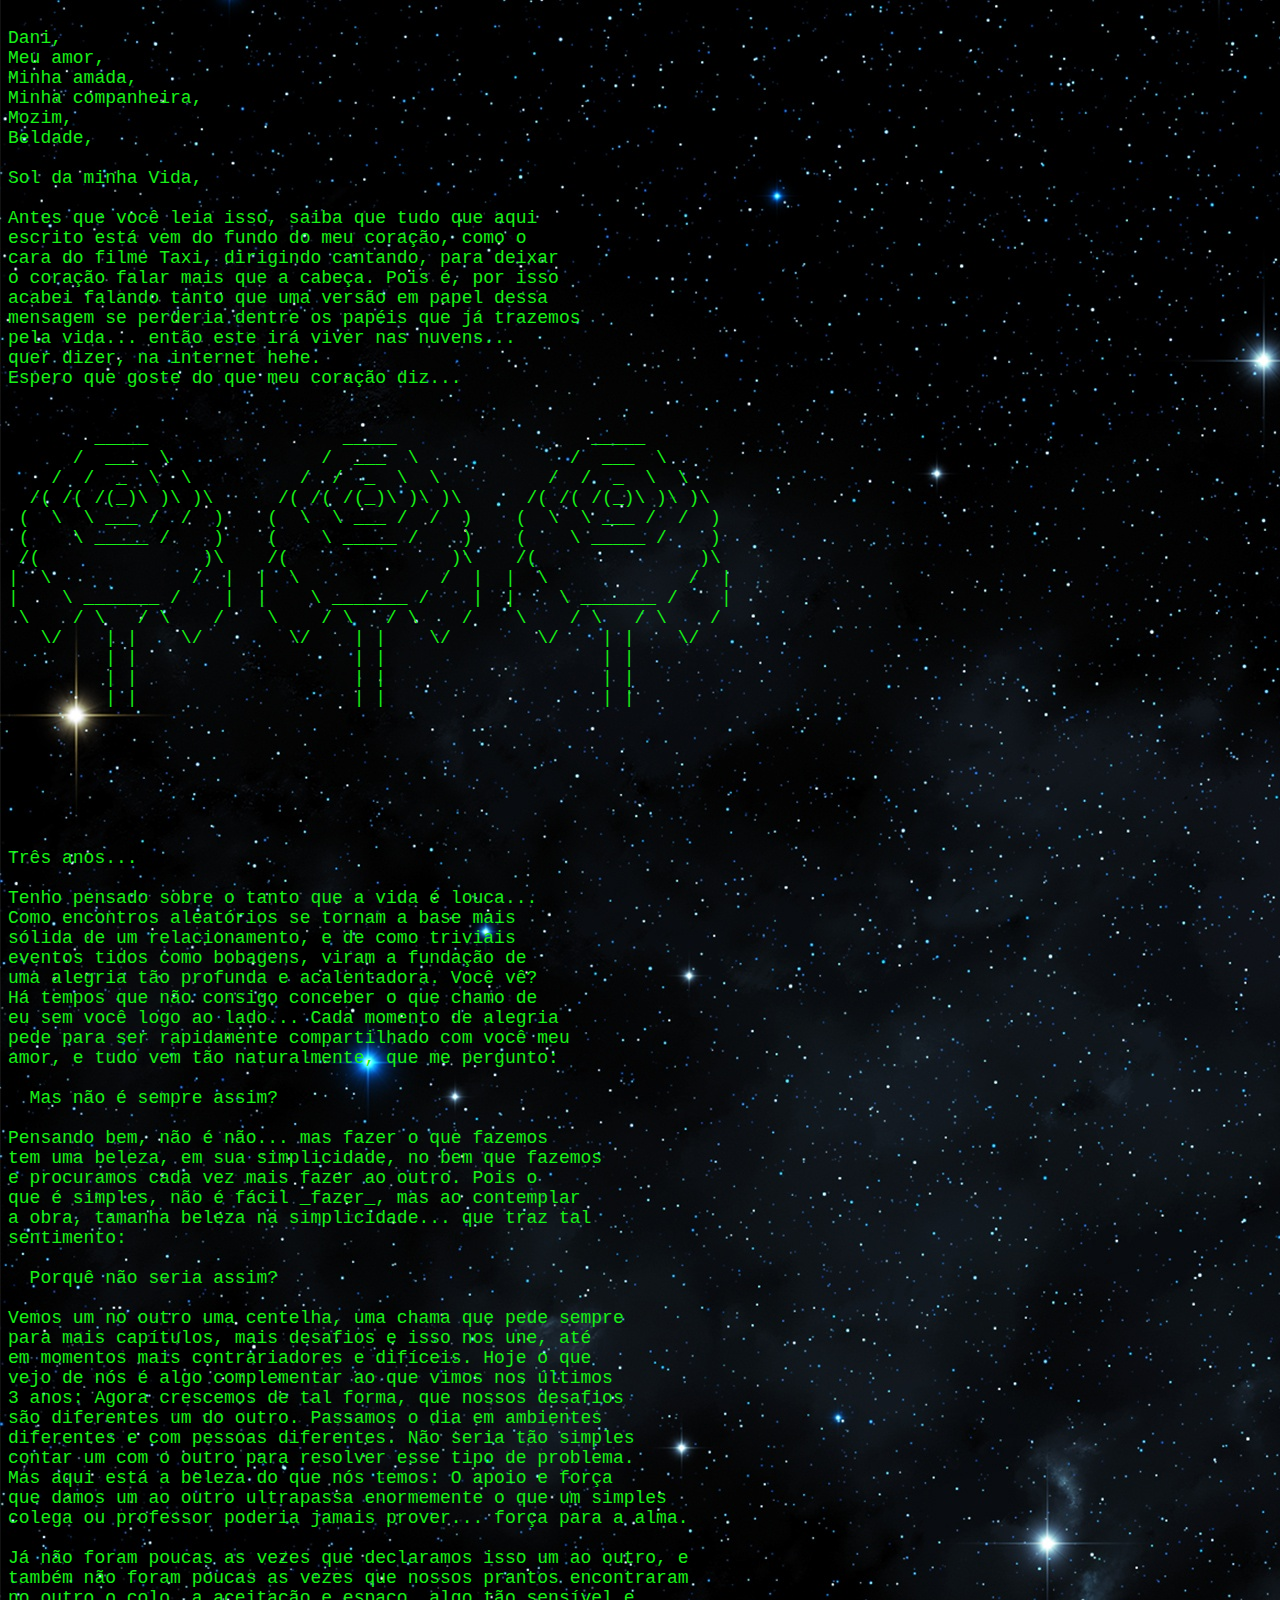
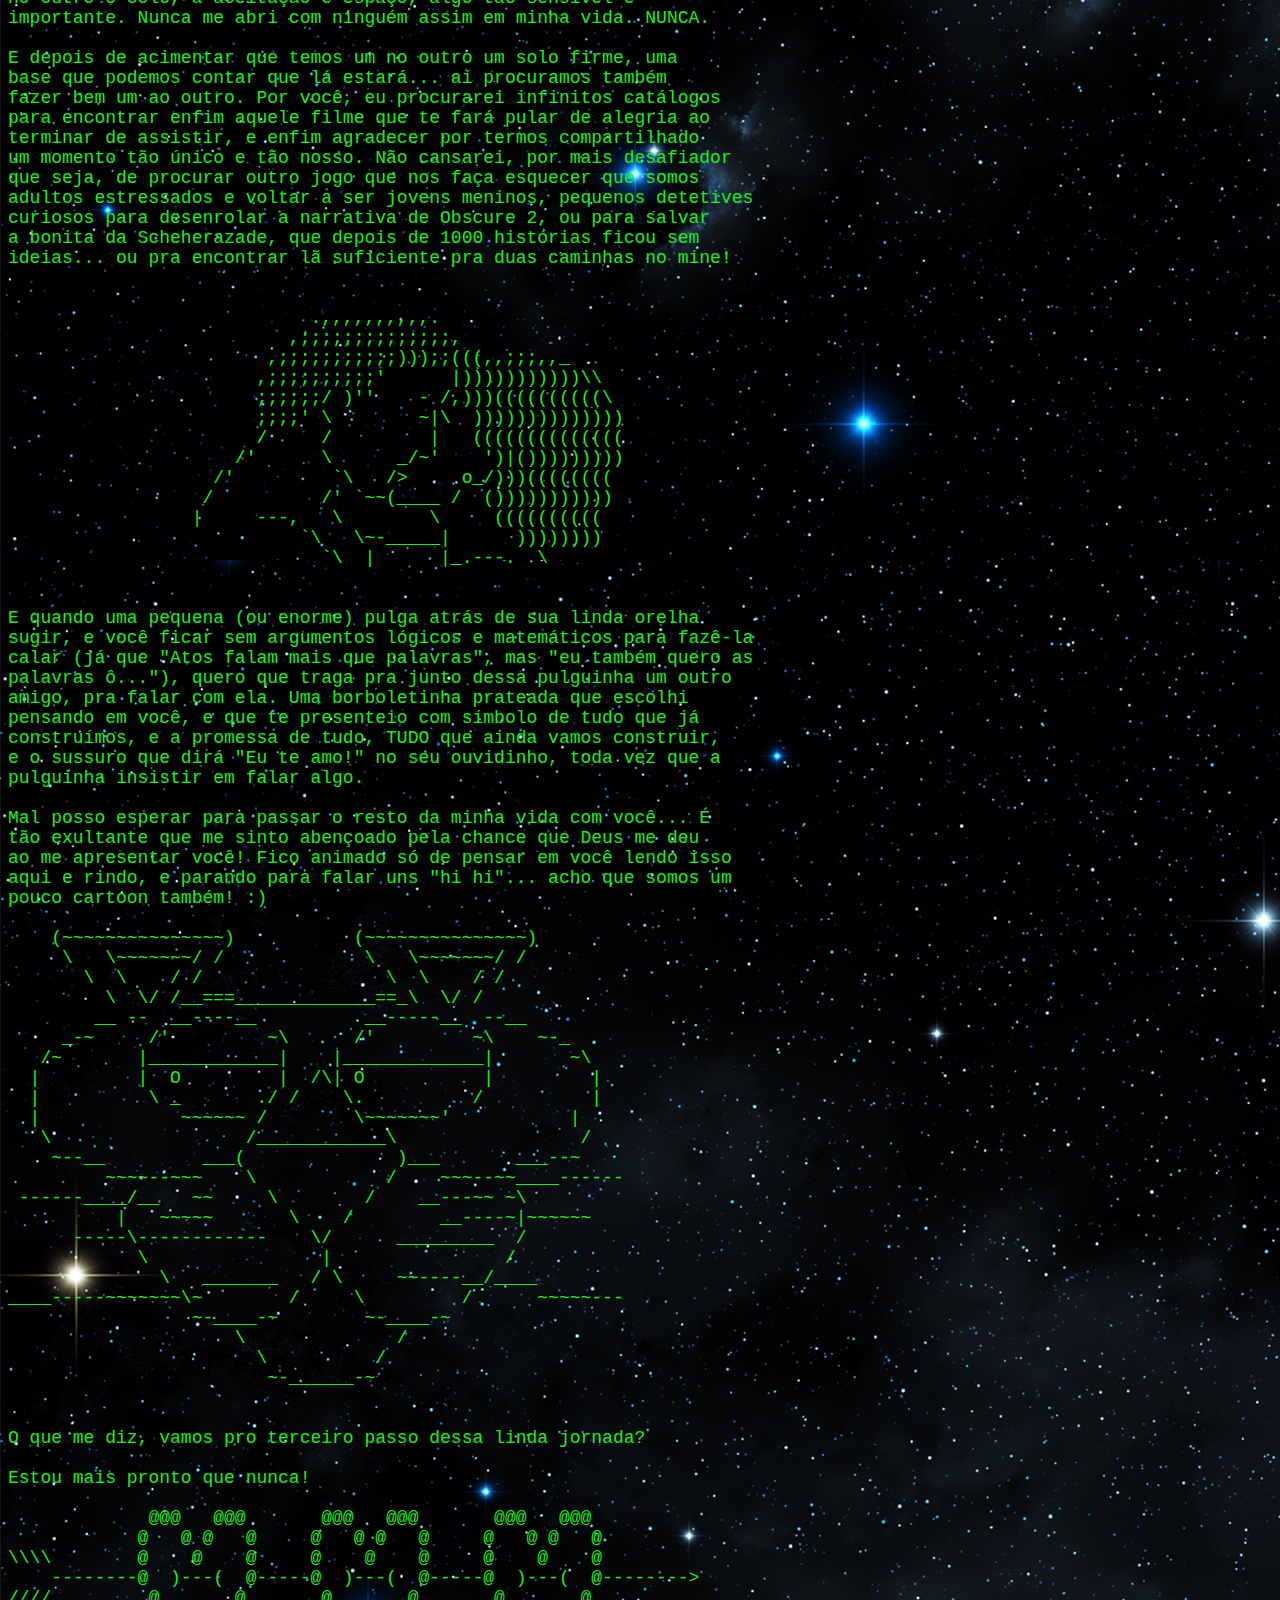
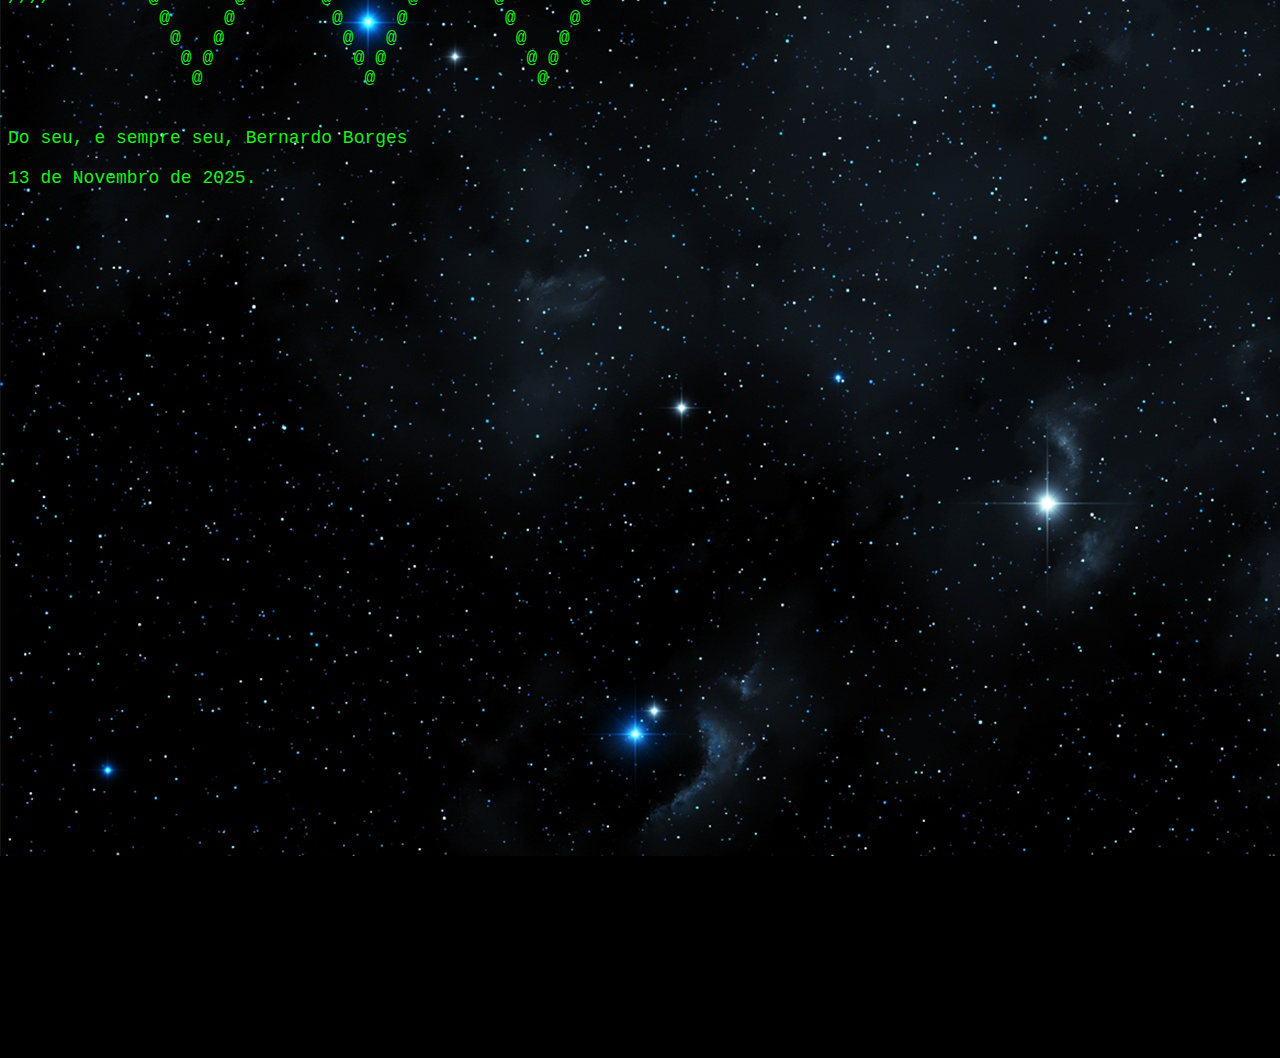
<file: love/index.html>
<!DOCTYPE html>
<html lang="en">

<head>
    <meta charset="UTF-8">
    <meta name="viewport" content="width=device-width, initial-scale=1.0">
    <title>Document</title>
</head>

<body
      style="
      min-height: 100vh;
      min-width: 100vw;
      background-color: black;
      background-image: url('./stars-galaxy.jpg')">

    <code
          style="
          white-space: pre;
          color:#18f018;
          background-color: transparent;
          font-size: 18px; ">
Dani, 
Meu amor,
Minha amada,
Minha companheira,
Mozim,
Beldade,

Sol da minha Vida,

Antes que você leia isso, saiba que tudo que aqui
escrito está vem do fundo do meu coração, como o
cara do filme Taxi, dirigindo cantando, para deixar
o coração falar mais que a cabeça. Pois é, por isso
acabei falando tanto que uma versão em papel dessa
mensagem se perderia dentre os papéis que já trazemos
pela vida... então este irá viver nas nuvens...
quer dizer, na internet hehe. 
Espero que goste do que meu coração diz...


        _____                  _____                  _____          
      /  ___  \              /  ___  \              /  ___  \
    /  /  _  \  \          /  /  _  \  \          /  /  _  \  \
  /( /( /(_)\ )\ )\      /( /( /(_)\ )\ )\      /( /( /(_)\ )\ )\
 (  \  \ ___ /  /  )    (  \  \ ___ /  /  )    (  \  \ ___ /  /  )
 (    \ _____ /    )    (    \ _____ /    )    (    \ _____ /    )
 /(               )\    /(               )\    /(               )\
|  \             /  |  |  \             /  |  |  \             /  |
|    \ _______ /    |  |    \ _______ /    |  |    \ _______ /    |
 \    / \   / \    /    \    / \   / \    /    \    / \   / \    /
   \/    | |    \/        \/    | |    \/        \/    | |    \/
         | |                    | |                    | | 
         | |                    | |                    | |
         | |                    | |                    | |







Três anos...

Tenho pensado sobre o tanto que a vida é louca...
Como encontros aleatórios se tornam a base mais
sólida de um relacionamento, e de como triviais
eventos tidos como bobagens, viram a fundação de
uma alegria tão profunda e acalentadora. Você vê?
Há tempos que não consigo conceber o que chamo de
eu sem você logo ao lado... Cada momento de alegria
pede para ser rapidamente compartilhado com você meu
amor, e tudo vem tão naturalmente, que me pergunto:

  Mas não é sempre assim?

Pensando bem, não é não... mas fazer o que fazemos
tem uma beleza, em sua simplicidade, no bem que fazemos
e procuramos cada vez mais fazer ao outro. Pois o
que é simples, não é fácil _fazer_, mas ao contemplar
a obra, tamanha beleza na simplicidade... que traz tal
sentimento:

  Porquê não seria assim?

Vemos um no outro uma centelha, uma chama que pede sempre
para mais capítulos, mais desafios e isso nos une, até
em momentos mais contrariadores e difíceis. Hoje o que 
vejo de nós é algo complementar ao que vimos nos últimos
3 anos: Agora crescemos de tal forma, que nossos desafios
são diferentes um do outro. Passamos o dia em ambientes
diferentes e com pessoas diferentes. Não seria tão simples
contar um com o outro para resolver esse tipo de problema.
Mas aqui está a beleza do que nós temos: O apoio e força
que damos um ao outro ultrapassa enormemente o que um simples
colega ou professor poderia jamais prover... força para a alma.

Já não foram poucas as vezes que declaramos isso um ao outro, e 
também não foram poucas as vezes que nossos prantos encontraram
no outro o colo, a aceitação e espaço, algo tão sensível e 
importante. Nunca me abri com ninguém assim em minha vida. NUNCA.

E depois de acimentar que temos um no outro um solo firme, uma
base que podemos contar que lá estará... aí procuramos também
fazer bem um ao outro. Por você, eu procurarei infinitos catálogos
para encontrar enfim aquele filme que te fará pular de alegria ao
terminar de assistir, e enfim agradecer por termos compartilhado
um momento tão único e tão nosso. Não cansarei, por mais desafiador
que seja, de procurar outro jogo que nos faça esquecer que somos 
adultos estressados e voltar a ser jovens meninos, pequenos detetives
curiosos para desenrolar a narrativa de Obscure 2, ou para salvar
a bonita da Scheherazade, que depois de 1000 histórias ficou sem
ideias... ou pra encontrar lã suficiente pra duas caminhas no mine!


                            .,,,,,,,,,,.
                          ,;;;;;;;;;;;;;;,
                        ,;;;;;;;;;;;)));;(((,,;;;,,_
                       ,;;;;;;;;;;'      |)))))))))))\\
                       ;;;;;;/ )''    - /,)))((((((((((\
                       ;;;;' \        ~|\  ))))))))))))))
                       /     /         |   ((((((((((((((
                     /'      \      _/~'    ')|()))))))))
                   /'         `\   />     o_/)))((((((((
                  /          /' `~~(____ /  ()))))))))))
                 |     ---,   \        \     ((((((((((
                           `\   \~-_____|      ))))))))
                             `\  |      |_.---.  \       


E quando uma pequena (ou enorme) pulga atrás de sua linda orelha
sugir, e você ficar sem argumentos lógicos e matemáticos para fazê-la
calar (já que "Atos falam mais que palavras", mas "eu também quero as
palavras ô..."), quero que traga pra junto dessa pulguinha um outro
amigo, pra falar com ela. Uma borboletinha prateada que escolhi 
pensando em você, e que te presenteio com símbolo de tudo que já
construímos, e a promessa de tudo, TUDO que ainda vamos construir,
e o sussuro que dirá "Eu te amo!" no seu ouvidinho, toda vez que a 
pulguinha insistir em falar algo.

Mal posso esperar para passar o resto da minha vida com você... É
tão exultante que me sinto abençoado pela chance que Deus me deu
ao me apresentar você! Fico animado só de pensar em você lendo isso
aqui e rindo, e parando para falar uns "hi hi"... acho que somos um
pouco cartoon também! :)

    (~~~~~~~~~~~~~~~)           (~~~~~~~~~~~~~~~)
     \   \~~~~~~~/ /             \   \~~~~~~~/ /
       \  \    / /                 \  \    / /
         \  \/ /__===_____________==_\  \/ /
        __ --  __----__          __-----__  --__
     _-~     /'         ~\      /'         ~\    ~-_
   /~       |____________|    |_____________|       ~\
  |         |  O         |  /\| O           |         |
  |          \ _       ./ /    \.          /          |
  |             ~~~~~~ /        \~~~~~~~'           |
   \                  /____________\                 /
    ~--__         ___(              )___       ___--~
         ~~~~--~~~    \            /    ~~~--~~____------
 ------____/__   ~~     \        /    __---~~ ~\
          |   ~~~~~       \    /        __----~|~~~~~~
      -----\------------    \/      _________  /
            \                |                /
              \   _______   / \     ~~----__/____
____-----~~~~~~~\~        /     \         /      ~~~~~---
                 ~-____-~        ~-____-~
                     \              /
                       \          /
                        ~-______-~                       


O que me diz, vamos pro terceiro passo dessa linda jornada? 

Estou mais pronto que nunca!

             @@@   @@@       @@@   @@@       @@@   @@@
            @   @ @   @     @   @ @   @     @   @ @   @
\\\\        @    @    @     @    @    @     @    @    @
    --------@  )---(  @-----@  )---(  @-----@  )---(  @-------->
////         @       @       @       @       @       @
              @     @         @     @         @     @
               @   @           @   @           @   @
                @ @             @ @             @ @
                 @               @               @


Do seu, e sempre seu, Bernardo Borges

13 de Novembro de 2025.
































    </code>

</body>

</html>
</file>
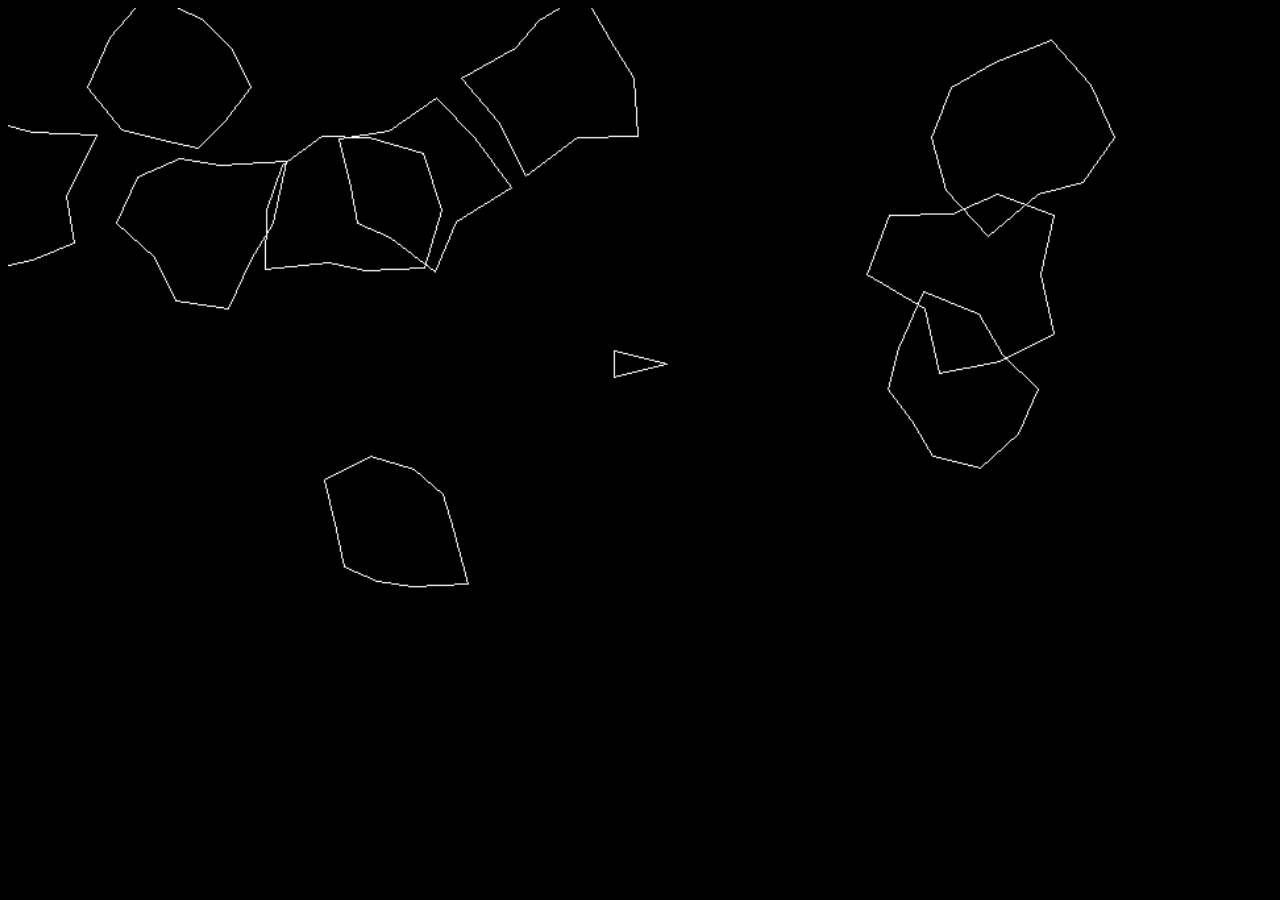
<file: games/asteroids/index.html>
<html>

<head>
    <meta charset="utf-8">
    <meta http-equiv="Content-Type" content="text/html; charset=utf-8">
    <meta name="viewport" content="width=device-width, initial-scale=1.0, maximum-scale=1.0, user-scalable=no">
    <style>
    body {
        touch-action: manipulation; /* Prevent default touch gestures that might cause zoom */
        background-color: black; /* Set black background for the page */
    }

    #virtual-buttons-container {
        position: absolute;
        bottom: 30px; /* Increased bottom margin */
        left: 50%;
        transform: translateX(-50%);
        display: none; /* Hidden by default */
        display: flex;
        flex-direction: column;
        align-items: center;
    }

    #movement-buttons {
        display: flex;
        margin-bottom: 25px; /* Increased margin */
    }

    .arrow-button {
        display: flex;
        align-items: center;
        justify-content: center;
        width: 90px; /* Increased button size */
        height: 90px; /* Increased button size */
        background-color: rgba(0, 0, 0, 0.6); /* Slightly less transparent */
        color: white;
        border-radius: 50%;
        text-align: center;
        cursor: pointer;
        user-select: none;
        font-size: 2.5em; /* Larger arrow */
        margin: 0 15px; /* Increased margin */
    }

    #forward-button {
        margin-bottom: -45px; /* Adjust overlap */
    }

    #shoot-button {
        width: 120px; /* Increased button size */
        height: 120px; /* Increased button size */
        background-color: rgba(255, 0, 0, 0.8); /* Slightly less transparent */
        color: white;
        border-radius: 50%;
        text-align: center;
        cursor: pointer;
        user-select: none;
        font-size: 3em; /* Larger icon */
        margin-top: 30px; /* Increased margin */
    }

    /* Media query to hide buttons on non-mobile devices */
    @media (pointer: fine) {
        #virtual-buttons-container {
            display: none !important;
        }
    }
    </style>
</head>

<body>
    <center>
        <canvas id="canvas" oncontextmenu="event.preventDefault()" width="1280" height="720" style="width: 100%; max-width: 1280px; height: auto;"></canvas>
        <div id="virtual-buttons-container">
            <div id="movement-buttons">
                <div id="left-button" class="arrow-button" ontouchstart="simulateKeyDown(37)" ontouchend="simulateKeyUp(37)">&#8592;</div>
                <div id="forward-button" class="arrow-button" ontouchstart="simulateKeyDown(38)" ontouchend="simulateKeyUp(38)">&#8593;</div>
                <div id="right-button" class="arrow-button" ontouchstart="simulateKeyDown(39)" ontouchend="simulateKeyUp(39)">&#8594;</div>
            </div>
            <div id="shoot-button" ontouchstart="simulateKeyDown(32)" ontouchend="simulateKeyUp(32)">&#x2022;</div>
        </div>
        <script type='text/javascript'>
            var Module = {
                canvas: (function () { return document.getElementById('canvas'); })()
            };

            var virtualButtonsContainer = document.getElementById('virtual-buttons-container');

            function isMobile() {
                return /Android|webOS|iPhone|iPad|iPod|BlackBerry|IEMobile|Opera Mini/i.test(navigator.userAgent);
            }

            if (isMobile()) {
                virtualButtonsContainer.style.display = 'flex'; // Show virtual buttons on mobile
            }

            function simulateKeyDown(keyCode) {
                simulateKeyEvent('keydown', keyCode);
            }

            function simulateKeyUp(keyCode) {
                simulateKeyEvent('keyup', keyCode);
            }

            function simulateKeyEvent(type, keyCode) {
                var event = new KeyboardEvent(type, {
                    keyCode: keyCode,
                    which: keyCode,
                    key: getKeyFromKeyCode(keyCode),
                    code: getCodeFromKeyCode(keyCode),
                    bubbles: true,
                    cancelable: true,
                    view: window
                });
                document.dispatchEvent(event);
            }

            function getKeyFromKeyCode(keyCode) {
                switch (keyCode) {
                    case 37: return 'ArrowLeft';
                    case 38: return 'ArrowUp';
                    case 39: return 'ArrowRight';
                    case 40: return 'ArrowDown';
                    case 32: return ' ';
                    default: return '';
                }
            }

            function getCodeFromKeyCode(keyCode) {
                switch (keyCode) {
                    case 37: return 'ArrowLeft';
                    case 38: return 'ArrowUp';
                    case 39: return 'ArrowRight';
                    case 40: return 'ArrowDown';
                    case 32: return 'Space';
                    default: return '';
                }
            }
        </script>
        <script src="index.js"></script>
    </center>
</body>

</html>
</file>
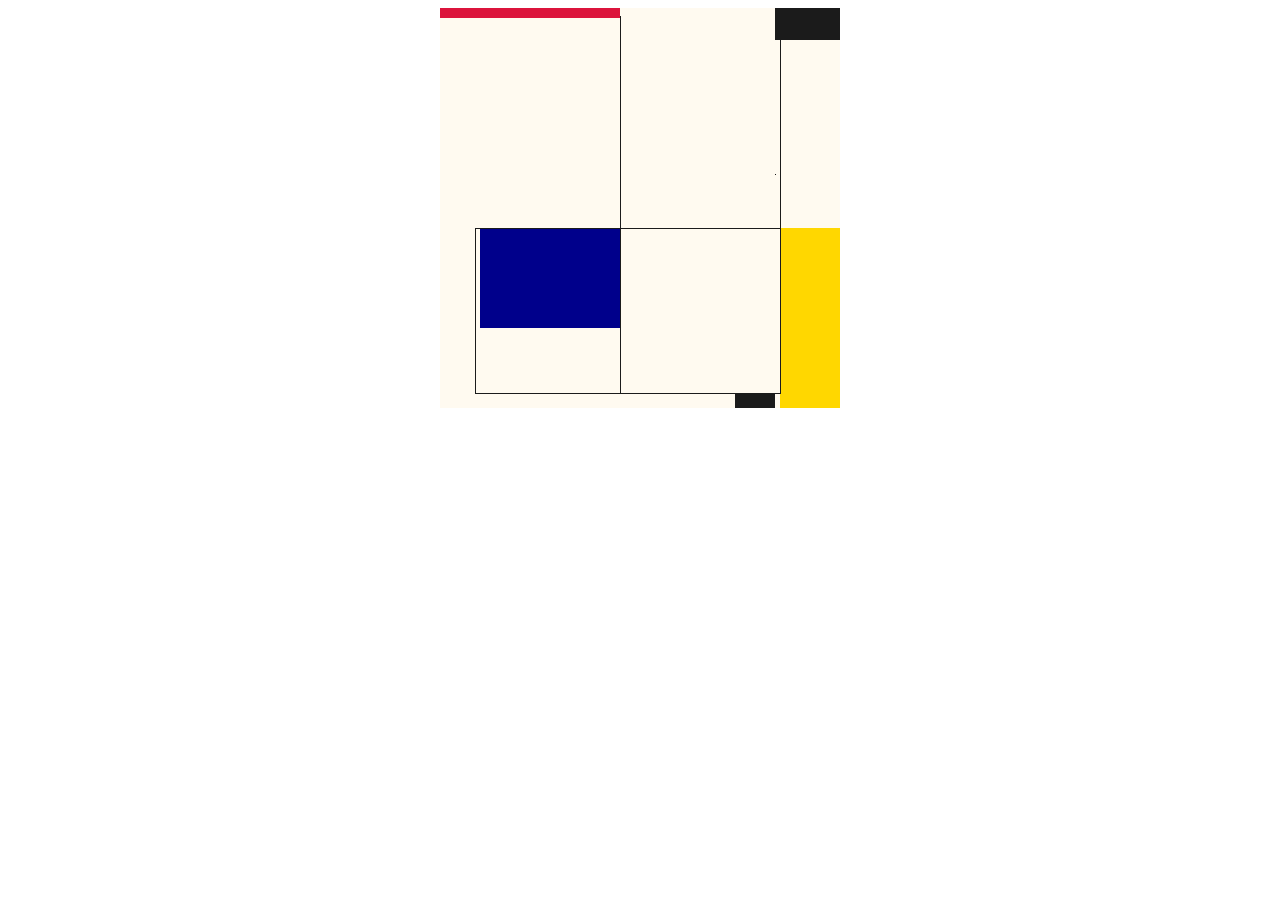
<file: games/piet/index.html>
<html>
<head>
    <meta charset="utf-8">
    <meta http-equiv="Content-Type" content="text/html; charset=utf-8">
</head>
<body>
<center>
<canvas id="canvas" oncontextmenu="event.preventDefault()"></canvas>
<script type='text/javascript'>
var Module = {
    canvas: (function() { return document.getElementById('canvas'); })()
};
</script>
<script src="index.js"></script>
</center>
</body>
</html>
</file>
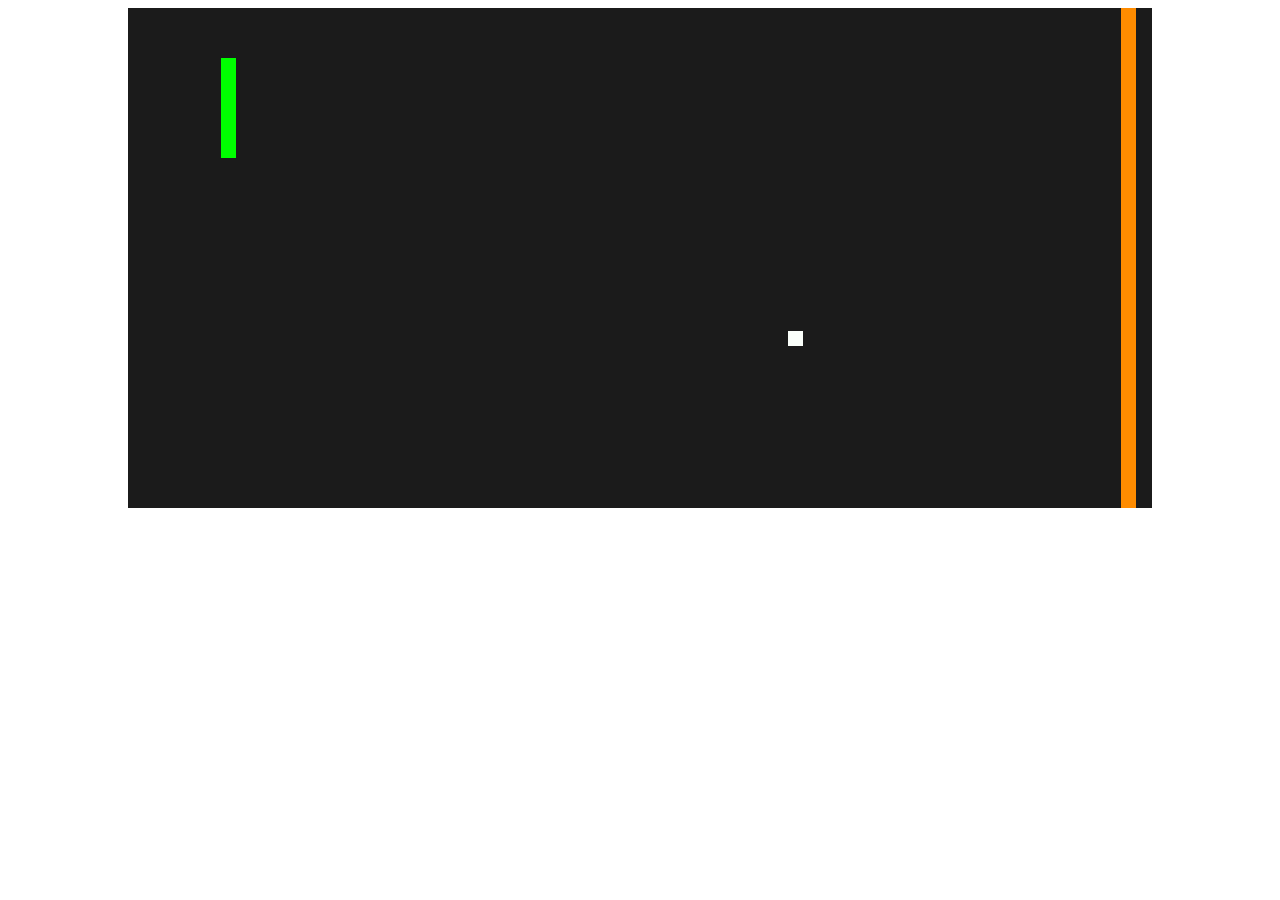
<file: games/pong/index.html>
<html>

<head>
    <meta charset="utf-8">
    <meta http-equiv="Content-Type" content="text/html; charset=utf-8">
</head>

<body>
    <center>
        <canvas id="canvas" oncontextmenu="event.preventDefault()"></canvas>
        <script type='text/javascript'>
            var Module = {
                canvas: (function () { return document.getElementById('canvas'); })()
            };

            var startY; // Store the initial touch Y position
            var currentKeyDown; // Store the currently pressed key

            Module.canvas.addEventListener('touchstart', function (e) {
                startY = e.touches[0].clientY;
                currentKeyDown = null; //Reset the currently pressed key.
            }, false);

            Module.canvas.addEventListener('touchmove', function (e) {
                if (!startY) return;

                var currentY = e.touches[0].clientY;
                var diffY = startY - currentY;

                if (diffY > 10) {
                    // Swipe up
                    if (currentKeyDown !== 38) {
                        if (currentKeyDown) simulateKeyEvent('keyup', currentKeyDown);
                        simulateKeyEvent('keydown', 38); // Up arrow key
                        currentKeyDown = 38;
                    }
                } else if (diffY < -10) {
                    // Swipe down
                     if (currentKeyDown !== 40) {
                        if (currentKeyDown) simulateKeyEvent('keyup', currentKeyDown);
                        simulateKeyEvent('keydown', 40); // Down arrow key
                        currentKeyDown = 40;
                    }
                } else {
                    if (currentKeyDown) {
                        simulateKeyEvent('keyup', currentKeyDown);
                        currentKeyDown = null;
                    }
                }

                startY = currentY; // Update startY for next move
            }, false);

            Module.canvas.addEventListener('touchend', function (e) {
                if (currentKeyDown) {
                    simulateKeyEvent('keyup', currentKeyDown);
                    currentKeyDown = null;
                }
                startY = null; //Reset the startY
            }, false);

            function simulateKeyEvent(type, keyCode) {
                var event = new KeyboardEvent(type, {
                    keyCode: keyCode,
                    which: keyCode,
                    key: keyCode === 38 ? 'ArrowUp' : 'ArrowDown',
                    code: keyCode === 38 ? 'ArrowUp' : 'ArrowDown',
                    bubbles: true,
                    cancelable: true,
                    view: window
                });
                document.dispatchEvent(event);
            }
        </script>
        <script src="index.js"></script>
    </center>
</body>

</html>
</file>
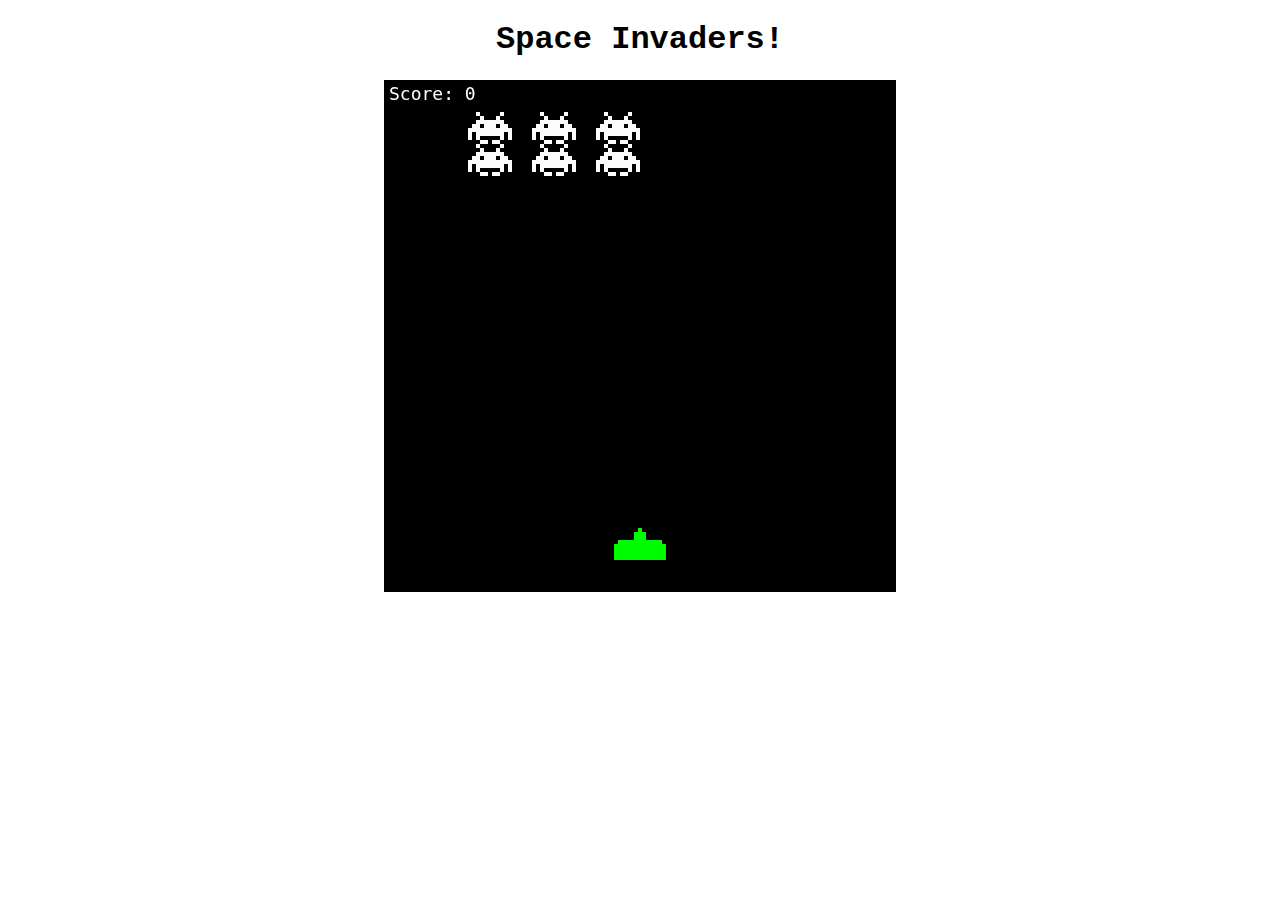
<file: games/spaceinvaders/index.html>
<!DOCTYPE html>
<html>

<head>
    <meta charset="UTF-8">
    <meta name="viewport" content="width=device-width, initial-scale=1.0">
    <title>Space Invaders!</title>
    <link rel="stylesheet" href="space.css">
    <script src="space.js"></script>
</head>

<body>
    <h1>Space Invaders!</h1>
    <canvas id="board"></canvas>
</body>

</html>
</file>
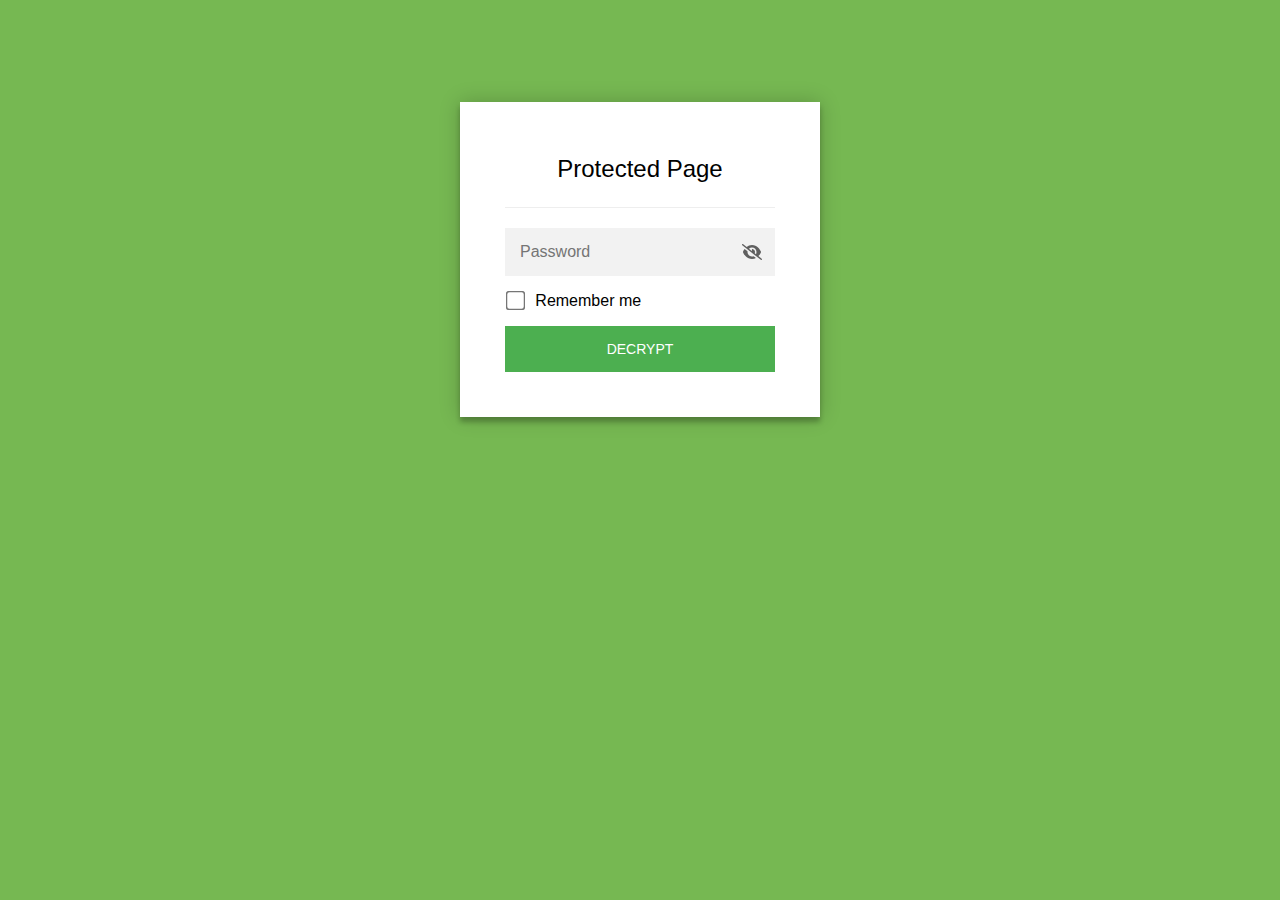
<file: love/encrypted/index.html>
<!DOCTYPE html>
<html class="staticrypt-html">
    <head>
        <meta charset="utf-8" />
        <title>Protected Page</title>
        <meta name="viewport" content="width=device-width, initial-scale=1" />

        <!-- do not cache this page -->
        <meta http-equiv="cache-control" content="max-age=0" />
        <meta http-equiv="cache-control" content="no-cache" />
        <meta http-equiv="expires" content="0" />
        <meta http-equiv="expires" content="Tue, 01 Jan 1980 1:00:00 GMT" />
        <meta http-equiv="pragma" content="no-cache" />

        <style>
            .staticrypt-hr {
                margin-top: 20px;
                margin-bottom: 20px;
                border: 0;
                border-top: 1px solid #eee;
            }

            .staticrypt-page {
                width: 360px;
                padding: 8% 0 0;
                margin: auto;
                box-sizing: border-box;
            }

            .staticrypt-form {
                position: relative;
                z-index: 1;
                background: #ffffff;
                max-width: 360px;
                margin: 0 auto 100px;
                padding: 45px;
                text-align: center;
                box-shadow: 0 0 20px 0 rgba(0, 0, 0, 0.2), 0 5px 5px 0 rgba(0, 0, 0, 0.24);
            }

            .staticrypt-form input[type="password"],
            input[type="text"] {
                background: inherit;
                border: 0;
                box-sizing: border-box; /* This ensures padding is included in the total width */
                font-size: 14px;
                outline: 0;
                padding: 15px 30px 15px 15px; /* Adjust the padding to ensure there is space for the icon */
                width: 100%;
            }

            .staticrypt-password-container {
                position: relative;
                outline: 0;
                background: #f2f2f2;
                width: 100%;
                border: 0;
                margin: 0 0 15px;
                box-sizing: border-box;
            }

            .staticrypt-toggle-password-visibility {
                cursor: pointer;
                height: 20px;
                opacity: 60%;
                padding: 13px;
                position: absolute;
                right: 0;
                top: 50%;
                transform: translateY(-50%);
                width: 20px;
            }

            .staticrypt-form .staticrypt-decrypt-button {
                text-transform: uppercase;
                outline: 0;
                background: #4CAF50;
                width: 100%;
                border: 0;
                padding: 15px;
                color: #ffffff;
                font-size: 14px;
                cursor: pointer;
            }

            .staticrypt-form .staticrypt-decrypt-button:hover,
            .staticrypt-form .staticrypt-decrypt-button:active,
            .staticrypt-form .staticrypt-decrypt-button:focus {
                background: #4CAF50;
                filter: brightness(92%);
            }

            .staticrypt-html {
                height: 100%;
            }

            .staticrypt-body {
                height: 100%;
                margin: 0;
            }

            .staticrypt-content {
                height: 100%;
                margin-bottom: 1em;
                background: #76B852;
                font-family: "Arial", sans-serif;
                -webkit-font-smoothing: antialiased;
                -moz-osx-font-smoothing: grayscale;
            }

            .staticrypt-instructions {
                margin-top: -1em;
                margin-bottom: 1em;
            }

            .staticrypt-title {
                font-size: 1.5em;
            }

            label.staticrypt-remember {
                display: flex;
                align-items: center;
                margin-bottom: 1em;
            }

            .staticrypt-remember input[type="checkbox"] {
                transform: scale(1.5);
                margin-right: 1em;
            }

            .hidden {
                display: none !important;
            }

            .staticrypt-spinner-container {
                height: 100%;
                display: flex;
                align-items: center;
                justify-content: center;
            }

            .staticrypt-spinner {
                display: inline-block;
                width: 2rem;
                height: 2rem;
                vertical-align: text-bottom;
                border: 0.25em solid gray;
                border-right-color: transparent;
                border-radius: 50%;
                -webkit-animation: spinner-border 0.75s linear infinite;
                animation: spinner-border 0.75s linear infinite;
                animation-duration: 0.75s;
                animation-timing-function: linear;
                animation-delay: 0s;
                animation-iteration-count: infinite;
                animation-direction: normal;
                animation-fill-mode: none;
                animation-play-state: running;
                animation-name: spinner-border;
            }

            @keyframes spinner-border {
                100% {
                    transform: rotate(360deg);
                }
            }

            @media screen and (-webkit-min-device-pixel-ratio: 0) {
                .staticrypt-form input[type="password"],
                input[type="text"] {
                    font-size: 16px;
                }
            }
        </style>
    </head>

    <body class="staticrypt-body">
        <div id="staticrypt_loading" class="staticrypt-spinner-container">
            <div class="staticrypt-spinner"></div>
        </div>

        <div id="staticrypt_content" class="staticrypt-content hidden">
            <div class="staticrypt-page">
                <div class="staticrypt-form">
                    <div class="staticrypt-instructions">
                        <p class="staticrypt-title">Protected Page</p>
                        <p></p>
                    </div>

                    <hr class="staticrypt-hr" />

                    <form id="staticrypt-form" action="#" method="post">
                        <div class="staticrypt-password-container">
                            <input
                                id="staticrypt-password"
                                type="password"
                                name="password"
                                placeholder="Password"
                                autofocus
                            />

                            <img
                                class="staticrypt-toggle-password-visibility"
                                alt="Show password"
                                title="Show password"
                                src="[data-uri]"
                            />
                        </div>

                        <label id="staticrypt-remember-label" class="staticrypt-remember hidden">
                            <input id="staticrypt-remember" type="checkbox" name="remember" />
                            Remember me
                        </label>

                        <input type="submit" class="staticrypt-decrypt-button" value="DECRYPT" />
                    </form>
                </div>
            </div>
        </div>

        <script>
            // these variables will be filled when generating the file - the template format is 'variable_name'
            const staticryptInitiator = ((function(){
  const exports = {};
  const cryptoEngine = ((function(){
  const exports = {};
  const { subtle } = crypto;

const IV_BITS = 16 * 8;
const HEX_BITS = 4;
const ENCRYPTION_ALGO = "AES-CBC";

/**
 * Translates between utf8 encoded hexadecimal strings
 * and Uint8Array bytes.
 */
const HexEncoder = {
    /**
     * hex string -> bytes
     * @param {string} hexString
     * @returns {Uint8Array}
     */
    parse: function (hexString) {
        if (hexString.length % 2 !== 0) throw "Invalid hexString";
        const arrayBuffer = new Uint8Array(hexString.length / 2);

        for (let i = 0; i < hexString.length; i += 2) {
            const byteValue = parseInt(hexString.substring(i, i + 2), 16);
            if (isNaN(byteValue)) {
                throw "Invalid hexString";
            }
            arrayBuffer[i / 2] = byteValue;
        }
        return arrayBuffer;
    },

    /**
     * bytes -> hex string
     * @param {Uint8Array} bytes
     * @returns {string}
     */
    stringify: function (bytes) {
        const hexBytes = [];

        for (let i = 0; i < bytes.length; ++i) {
            let byteString = bytes[i].toString(16);
            if (byteString.length < 2) {
                byteString = "0" + byteString;
            }
            hexBytes.push(byteString);
        }
        return hexBytes.join("");
    },
};

/**
 * Translates between utf8 strings and Uint8Array bytes.
 */
const UTF8Encoder = {
    parse: function (str) {
        return new TextEncoder().encode(str);
    },

    stringify: function (bytes) {
        return new TextDecoder().decode(bytes);
    },
};

/**
 * Salt and encrypt a msg with a password.
 */
async function encrypt(msg, hashedPassword) {
    // Must be 16 bytes, unpredictable, and preferably cryptographically random. However, it need not be secret.
    // https://developer.mozilla.org/en-US/docs/Web/API/SubtleCrypto/encrypt#parameters
    const iv = crypto.getRandomValues(new Uint8Array(IV_BITS / 8));

    const key = await subtle.importKey("raw", HexEncoder.parse(hashedPassword), ENCRYPTION_ALGO, false, ["encrypt"]);

    const encrypted = await subtle.encrypt(
        {
            name: ENCRYPTION_ALGO,
            iv: iv,
        },
        key,
        UTF8Encoder.parse(msg)
    );

    // iv will be 32 hex characters, we prepend it to the ciphertext for use in decryption
    return HexEncoder.stringify(iv) + HexEncoder.stringify(new Uint8Array(encrypted));
}
exports.encrypt = encrypt;

/**
 * Decrypt a salted msg using a password.
 *
 * @param {string} encryptedMsg
 * @param {string} hashedPassword
 * @returns {Promise<string>}
 */
async function decrypt(encryptedMsg, hashedPassword) {
    const ivLength = IV_BITS / HEX_BITS;
    const iv = HexEncoder.parse(encryptedMsg.substring(0, ivLength));
    const encrypted = encryptedMsg.substring(ivLength);

    const key = await subtle.importKey("raw", HexEncoder.parse(hashedPassword), ENCRYPTION_ALGO, false, ["decrypt"]);

    const outBuffer = await subtle.decrypt(
        {
            name: ENCRYPTION_ALGO,
            iv: iv,
        },
        key,
        HexEncoder.parse(encrypted)
    );

    return UTF8Encoder.stringify(new Uint8Array(outBuffer));
}
exports.decrypt = decrypt;

/**
 * Salt and hash the password so it can be stored in localStorage without opening a password reuse vulnerability.
 *
 * @param {string} password
 * @param {string} salt
 * @returns {Promise<string>}
 */
async function hashPassword(password, salt) {
    // we hash the password in multiple steps, each adding more iterations. This is because we used to allow less
    // iterations, so for backward compatibility reasons, we need to support going from that to more iterations.
    let hashedPassword = await hashLegacyRound(password, salt);

    hashedPassword = await hashSecondRound(hashedPassword, salt);

    return hashThirdRound(hashedPassword, salt);
}
exports.hashPassword = hashPassword;

/**
 * This hashes the password with 1k iterations. This is a low number, we need this function to support backwards
 * compatibility.
 *
 * @param {string} password
 * @param {string} salt
 * @returns {Promise<string>}
 */
function hashLegacyRound(password, salt) {
    return pbkdf2(password, salt, 1000, "SHA-1");
}
exports.hashLegacyRound = hashLegacyRound;

/**
 * Add a second round of iterations. This is because we used to use 1k, so for backwards compatibility with
 * remember-me/autodecrypt links, we need to support going from that to more iterations.
 *
 * @param hashedPassword
 * @param salt
 * @returns {Promise<string>}
 */
function hashSecondRound(hashedPassword, salt) {
    return pbkdf2(hashedPassword, salt, 14000, "SHA-256");
}
exports.hashSecondRound = hashSecondRound;

/**
 * Add a third round of iterations to bring total number to 600k. This is because we used to use 1k, then 15k, so for
 * backwards compatibility with remember-me/autodecrypt links, we need to support going from that to more iterations.
 *
 * @param hashedPassword
 * @param salt
 * @returns {Promise<string>}
 */
function hashThirdRound(hashedPassword, salt) {
    return pbkdf2(hashedPassword, salt, 585000, "SHA-256");
}
exports.hashThirdRound = hashThirdRound;

/**
 * Salt and hash the password so it can be stored in localStorage without opening a password reuse vulnerability.
 *
 * @param {string} password
 * @param {string} salt
 * @param {int} iterations
 * @param {string} hashAlgorithm
 * @returns {Promise<string>}
 */
async function pbkdf2(password, salt, iterations, hashAlgorithm) {
    const key = await subtle.importKey("raw", UTF8Encoder.parse(password), "PBKDF2", false, ["deriveBits"]);

    const keyBytes = await subtle.deriveBits(
        {
            name: "PBKDF2",
            hash: hashAlgorithm,
            iterations,
            salt: UTF8Encoder.parse(salt),
        },
        key,
        256
    );

    return HexEncoder.stringify(new Uint8Array(keyBytes));
}

function generateRandomSalt() {
    const bytes = crypto.getRandomValues(new Uint8Array(128 / 8));

    return HexEncoder.stringify(new Uint8Array(bytes));
}
exports.generateRandomSalt = generateRandomSalt;

async function signMessage(hashedPassword, message) {
    const key = await subtle.importKey(
        "raw",
        HexEncoder.parse(hashedPassword),
        {
            name: "HMAC",
            hash: "SHA-256",
        },
        false,
        ["sign"]
    );
    const signature = await subtle.sign("HMAC", key, UTF8Encoder.parse(message));

    return HexEncoder.stringify(new Uint8Array(signature));
}
exports.signMessage = signMessage;

function getRandomAlphanum() {
    const possibleCharacters = "abcdefghijklmnopqrstuvwxyzABCDEFGHIJKLMNOPQRSTUVWXYZ0123456789";

    let byteArray;
    let parsedInt;

    // Keep generating new random bytes until we get a value that falls
    // within a range that can be evenly divided by possibleCharacters.length
    do {
        byteArray = crypto.getRandomValues(new Uint8Array(1));
        // extract the lowest byte to get an int from 0 to 255 (probably unnecessary, since we're only generating 1 byte)
        parsedInt = byteArray[0] & 0xff;
    } while (parsedInt >= 256 - (256 % possibleCharacters.length));

    // Take the modulo of the parsed integer to get a random number between 0 and totalLength - 1
    const randomIndex = parsedInt % possibleCharacters.length;

    return possibleCharacters[randomIndex];
}

/**
 * Generate a random string of a given length.
 *
 * @param {int} length
 * @returns {string}
 */
function generateRandomString(length) {
    let randomString = "";

    for (let i = 0; i < length; i++) {
        randomString += getRandomAlphanum();
    }

    return randomString;
}
exports.generateRandomString = generateRandomString;

  return exports;
})());
const codec = ((function(){
  const exports = {};
  /**
 * Initialize the codec with the provided cryptoEngine - this return functions to encode and decode messages.
 *
 * @param cryptoEngine - the engine to use for encryption / decryption
 */
function init(cryptoEngine) {
    const exports = {};

    /**
     * Top-level function for encoding a message.
     * Includes password hashing, encryption, and signing.
     *
     * @param {string} msg
     * @param {string} password
     * @param {string} salt
     *
     * @returns {string} The encoded text
     */
    async function encode(msg, password, salt) {
        const hashedPassword = await cryptoEngine.hashPassword(password, salt);

        const encrypted = await cryptoEngine.encrypt(msg, hashedPassword);

        // we use the hashed password in the HMAC because this is effectively what will be used a password (so we can store
        // it in localStorage safely, we don't use the clear text password)
        const hmac = await cryptoEngine.signMessage(hashedPassword, encrypted);

        return hmac + encrypted;
    }
    exports.encode = encode;

    /**
     * Encode using a password that has already been hashed. This is useful to encode multiple messages in a row, that way
     * we don't need to hash the password multiple times.
     *
     * @param {string} msg
     * @param {string} hashedPassword
     *
     * @returns {string} The encoded text
     */
    async function encodeWithHashedPassword(msg, hashedPassword) {
        const encrypted = await cryptoEngine.encrypt(msg, hashedPassword);

        // we use the hashed password in the HMAC because this is effectively what will be used a password (so we can store
        // it in localStorage safely, we don't use the clear text password)
        const hmac = await cryptoEngine.signMessage(hashedPassword, encrypted);

        return hmac + encrypted;
    }
    exports.encodeWithHashedPassword = encodeWithHashedPassword;

    /**
     * Top-level function for decoding a message.
     * Includes signature check and decryption.
     *
     * @param {string} signedMsg
     * @param {string} hashedPassword
     * @param {string} salt
     * @param {int} backwardCompatibleAttempt
     * @param {string} originalPassword
     *
     * @returns {Object} {success: true, decoded: string} | {success: false, message: string}
     */
    async function decode(signedMsg, hashedPassword, salt, backwardCompatibleAttempt = 0, originalPassword = "") {
        const encryptedHMAC = signedMsg.substring(0, 64);
        const encryptedMsg = signedMsg.substring(64);
        const decryptedHMAC = await cryptoEngine.signMessage(hashedPassword, encryptedMsg);

        if (decryptedHMAC !== encryptedHMAC) {
            // we have been raising the number of iterations in the hashing algorithm multiple times, so to support the old
            // remember-me/autodecrypt links we need to try bringing the old hashes up to speed.
            originalPassword = originalPassword || hashedPassword;
            if (backwardCompatibleAttempt === 0) {
                const updatedHashedPassword = await cryptoEngine.hashThirdRound(originalPassword, salt);

                return decode(signedMsg, updatedHashedPassword, salt, backwardCompatibleAttempt + 1, originalPassword);
            }
            if (backwardCompatibleAttempt === 1) {
                let updatedHashedPassword = await cryptoEngine.hashSecondRound(originalPassword, salt);
                updatedHashedPassword = await cryptoEngine.hashThirdRound(updatedHashedPassword, salt);

                return decode(signedMsg, updatedHashedPassword, salt, backwardCompatibleAttempt + 1, originalPassword);
            }

            return { success: false, message: "Signature mismatch" };
        }

        return {
            success: true,
            decoded: await cryptoEngine.decrypt(encryptedMsg, hashedPassword),
        };
    }
    exports.decode = decode;

    return exports;
}
exports.init = init;

  return exports;
})());
const decode = codec.init(cryptoEngine).decode;

/**
 * Initialize the staticrypt module, that exposes functions callbable by the password_template.
 *
 * @param {{
 *  staticryptEncryptedMsgUniqueVariableName: string,
 *  isRememberEnabled: boolean,
 *  rememberDurationInDays: number,
 *  staticryptSaltUniqueVariableName: string,
 * }} staticryptConfig - object of data that is stored on the password_template at encryption time.
 *
 * @param {{
 *  rememberExpirationKey: string,
 *  rememberPassphraseKey: string,
 *  replaceHtmlCallback: function,
 *  clearLocalStorageCallback: function,
 * }} templateConfig - object of data that can be configured by a custom password_template.
 */
function init(staticryptConfig, templateConfig) {
    const exports = {};

    /**
     * Decrypt our encrypted page, replace the whole HTML.
     *
     * @param {string} hashedPassword
     * @returns {Promise<boolean>}
     */
    async function decryptAndReplaceHtml(hashedPassword) {
        const { staticryptEncryptedMsgUniqueVariableName, staticryptSaltUniqueVariableName } = staticryptConfig;
        const { replaceHtmlCallback } = templateConfig;

        const result = await decode(
            staticryptEncryptedMsgUniqueVariableName,
            hashedPassword,
            staticryptSaltUniqueVariableName
        );
        if (!result.success) {
            return false;
        }
        const plainHTML = result.decoded;

        // if the user configured a callback call it, otherwise just replace the whole HTML
        if (typeof replaceHtmlCallback === "function") {
            replaceHtmlCallback(plainHTML);
        } else {
            document.write(plainHTML);
            document.close();
        }

        return true;
    }

    /**
     * Attempt to decrypt the page and replace the whole HTML.
     *
     * @param {string} password
     * @param {boolean} isRememberChecked
     *
     * @returns {Promise<{isSuccessful: boolean, hashedPassword?: string}>} - we return an object, so that if we want to
     *   expose more information in the future we can do it without breaking the password_template
     */
    async function handleDecryptionOfPage(password, isRememberChecked) {
        const { staticryptSaltUniqueVariableName } = staticryptConfig;

        // decrypt and replace the whole page
        const hashedPassword = await cryptoEngine.hashPassword(password, staticryptSaltUniqueVariableName);
        return handleDecryptionOfPageFromHash(hashedPassword, isRememberChecked);
    }
    exports.handleDecryptionOfPage = handleDecryptionOfPage;

    async function handleDecryptionOfPageFromHash(hashedPassword, isRememberChecked) {
        const { isRememberEnabled, rememberDurationInDays } = staticryptConfig;
        const { rememberExpirationKey, rememberPassphraseKey } = templateConfig;

        const isDecryptionSuccessful = await decryptAndReplaceHtml(hashedPassword);

        if (!isDecryptionSuccessful) {
            return {
                isSuccessful: false,
                hashedPassword,
            };
        }

        // remember the hashedPassword and set its expiration if necessary
        if (isRememberEnabled && isRememberChecked) {
            window.localStorage.setItem(rememberPassphraseKey, hashedPassword);

            // set the expiration if the duration isn't 0 (meaning no expiration)
            if (rememberDurationInDays > 0) {
                window.localStorage.setItem(
                    rememberExpirationKey,
                    (new Date().getTime() + rememberDurationInDays * 24 * 60 * 60 * 1000).toString()
                );
            }
        }

        return {
            isSuccessful: true,
            hashedPassword,
        };
    }
    exports.handleDecryptionOfPageFromHash = handleDecryptionOfPageFromHash;

    /**
     * Clear localstorage from staticrypt related values
     */
    function clearLocalStorage() {
        const { clearLocalStorageCallback, rememberExpirationKey, rememberPassphraseKey } = templateConfig;

        if (typeof clearLocalStorageCallback === "function") {
            clearLocalStorageCallback();
        } else {
            localStorage.removeItem(rememberPassphraseKey);
            localStorage.removeItem(rememberExpirationKey);
        }
    }

    async function handleDecryptOnLoad() {
        let isSuccessful = await decryptOnLoadFromUrl();

        if (!isSuccessful) {
            isSuccessful = await decryptOnLoadFromRememberMe();
        }

        return { isSuccessful };
    }
    exports.handleDecryptOnLoad = handleDecryptOnLoad;

    /**
     * Clear storage if we are logging out
     *
     * @returns {boolean} - whether we logged out
     */
    function logoutIfNeeded() {
        const logoutKey = "staticrypt_logout";

        // handle logout through query param
        const queryParams = new URLSearchParams(window.location.search);
        if (queryParams.has(logoutKey)) {
            clearLocalStorage();
            return true;
        }

        // handle logout through URL fragment
        const hash = window.location.hash.substring(1);
        if (hash.includes(logoutKey)) {
            clearLocalStorage();
            return true;
        }

        return false;
    }

    /**
     * To be called on load: check if we want to try to decrypt and replace the HTML with the decrypted content, and
     * try to do it if needed.
     *
     * @returns {Promise<boolean>} true if we derypted and replaced the whole page, false otherwise
     */
    async function decryptOnLoadFromRememberMe() {
        const { rememberDurationInDays } = staticryptConfig;
        const { rememberExpirationKey, rememberPassphraseKey } = templateConfig;

        // if we are login out, terminate
        if (logoutIfNeeded()) {
            return false;
        }

        // if there is expiration configured, check if we're not beyond the expiration
        if (rememberDurationInDays && rememberDurationInDays > 0) {
            const expiration = localStorage.getItem(rememberExpirationKey),
                isExpired = expiration && new Date().getTime() > parseInt(expiration);

            if (isExpired) {
                clearLocalStorage();
                return false;
            }
        }

        const hashedPassword = localStorage.getItem(rememberPassphraseKey);

        if (hashedPassword) {
            // try to decrypt
            const isDecryptionSuccessful = await decryptAndReplaceHtml(hashedPassword);

            // if the decryption is unsuccessful the password might be wrong - silently clear the saved data and let
            // the user fill the password form again
            if (!isDecryptionSuccessful) {
                clearLocalStorage();
                return false;
            }

            return true;
        }

        return false;
    }

    async function decryptOnLoadFromUrl() {
        const passwordKey = "staticrypt_pwd";
        const rememberMeKey = "remember_me";

        // try to get the password from the query param (for backward compatibility - we now want to avoid this method,
        // since it sends the hashed password to the server which isn't needed)
        const queryParams = new URLSearchParams(window.location.search);
        const hashedPasswordQuery = queryParams.get(passwordKey);
        const rememberMeQuery = queryParams.get(rememberMeKey);

        const urlFragment = window.location.hash.substring(1);
        // get the password from the url fragment
        const hashedPasswordRegexMatch = urlFragment.match(new RegExp(passwordKey + "=([^&]*)"));
        const hashedPasswordFragment = hashedPasswordRegexMatch ? hashedPasswordRegexMatch[1] : null;
        const rememberMeFragment = urlFragment.includes(rememberMeKey);

        const hashedPassword = hashedPasswordFragment || hashedPasswordQuery;
        const rememberMe = rememberMeFragment || rememberMeQuery;

        if (hashedPassword) {
            return handleDecryptionOfPageFromHash(hashedPassword, rememberMe);
        }

        return false;
    }

    return exports;
}
exports.init = init;

  return exports;
})());
            const templateError = "Bad password!",
                templateToggleAltShow = "Show password",
                templateToggleAltHide = "Hide password",
                isRememberEnabled = true,
                staticryptConfig = {"staticryptEncryptedMsgUniqueVariableName":"[base64]","isRememberEnabled":true,"rememberDurationInDays":0,"staticryptSaltUniqueVariableName":"640907808d59d7ca9fcd4f6c6c0c124c"};

            // you can edit these values to customize some of the behavior of StatiCrypt
            const templateConfig = {
                rememberExpirationKey: "staticrypt_expiration",
                rememberPassphraseKey: "staticrypt_passphrase",
                replaceHtmlCallback: null,
                clearLocalStorageCallback: null,
            };

            // init the staticrypt engine
            const staticrypt = staticryptInitiator.init(staticryptConfig, templateConfig);

            // try to automatically decrypt on load if there is a saved password
            window.onload = async function () {
                const { isSuccessful } = await staticrypt.handleDecryptOnLoad();

                // if we didn't decrypt anything on load, show the password prompt. Otherwise the content has already been
                // replaced, no need to do anything
                if (!isSuccessful) {
                    // hide loading screen
                    document.getElementById("staticrypt_loading").classList.add("hidden");
                    document.getElementById("staticrypt_content").classList.remove("hidden");
                    document.getElementById("staticrypt-password").focus();

                    // show the remember me checkbox
                    if (isRememberEnabled) {
                        document.getElementById("staticrypt-remember-label").classList.remove("hidden");
                    }
                }
            };

            // toggle password visibility
            const toggleIcon = document.querySelector(".staticrypt-toggle-password-visibility");
            // these two icons are coming from FontAwesome
            const imgSrcEyeClosed =
                "[data-uri]";
            const imgSrcEyeOpened =
                "[data-uri]";
            toggleIcon.addEventListener("click", function () {
                const passwordInput = document.getElementById("staticrypt-password");
                if (passwordInput.type === "password") {
                    passwordInput.type = "text";
                    toggleIcon.src = imgSrcEyeOpened;
                    toggleIcon.alt = templateToggleAltHide;
                    toggleIcon.title = templateToggleAltHide;
                } else {
                    passwordInput.type = "password";
                    toggleIcon.src = imgSrcEyeClosed;
                    toggleIcon.alt = templateToggleAltShow;
                    toggleIcon.title = templateToggleAltShow;
                }
            });

            // handle password form submission
            document.getElementById("staticrypt-form").addEventListener("submit", async function (e) {
                e.preventDefault();

                const password = document.getElementById("staticrypt-password").value,
                    isRememberChecked = document.getElementById("staticrypt-remember").checked;

                const { isSuccessful } = await staticrypt.handleDecryptionOfPage(password, isRememberChecked);

                if (!isSuccessful) {
                    alert(templateError);
                }
            });
        </script>
    </body>
</html>
</file>
<file: games/spaceinvaders/space.css>
body {
    font-family: 'Courier New', Courier, monospace;
    text-align: center;
}

#board {
    background-color: black;
}
</file>
